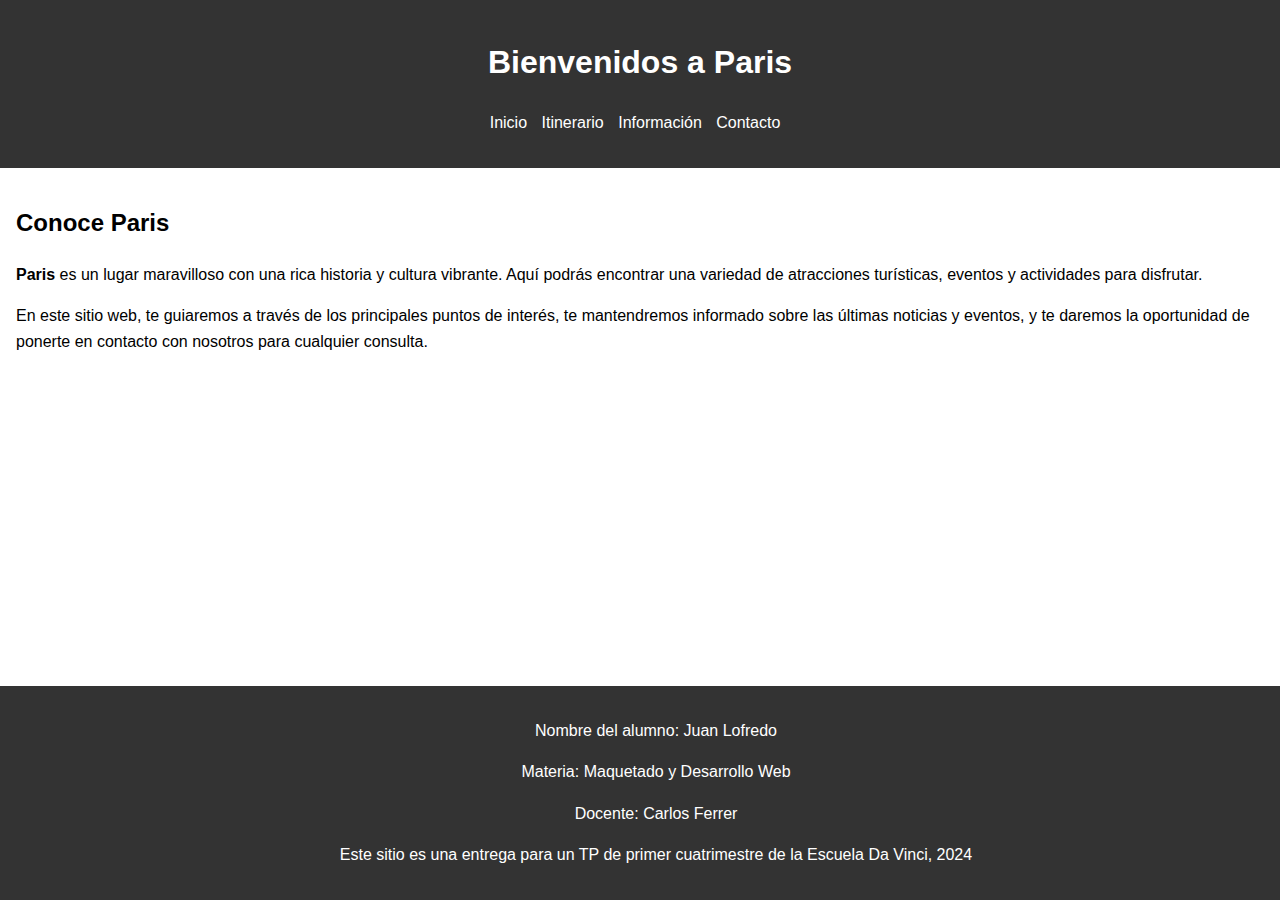
<file: index.html>
<!DOCTYPE html>
<html lang="es">
  <head>
    <meta charset="UTF-8" />
    <meta name="viewport" content="width=device-width, initial-scale=1.0" />
    <title>Inicio - Paris</title>
    <link rel="stylesheet" href="styles.css" />
  </head>
  <body>
    <header>
      <h1>Bienvenidos a Paris</h1>
      <nav>
        <ul>
          <li><a href="index.html">Inicio</a></li>
          <li><a href="itinerario.html">Itinerario</a></li>
          <li><a href="informacion.html">Información</a></li>
          <li><a href="contacto.html">Contacto</a></li>
        </ul>
      </nav>
    </header>
    <main>
      <section>
        <h2>Conoce Paris</h2>
        <p>
          <strong>Paris</strong> es un lugar maravilloso con una rica
          historia y cultura vibrante. Aquí podrás encontrar una variedad de
          atracciones turísticas, eventos y actividades para disfrutar.
        </p>
        <p>
          En este sitio web, te guiaremos a través de los principales puntos de
          interés, te mantendremos informado sobre las últimas noticias y
          eventos, y te daremos la oportunidad de ponerte en contacto con
          nosotros para cualquier consulta.
        </p>
      </section>
    </main>
    <footer>
      <p>Nombre del alumno: Juan Lofredo</p>
      <p>Materia: Maquetado y Desarrollo Web</p>
      <p>Docente: Carlos Ferrer</p>
      <p>
        Este sitio es una entrega para un TP de primer cuatrimestre de la
        Escuela Da Vinci, 2024
      </p>
    </footer>
  </body>
</html>
</file>
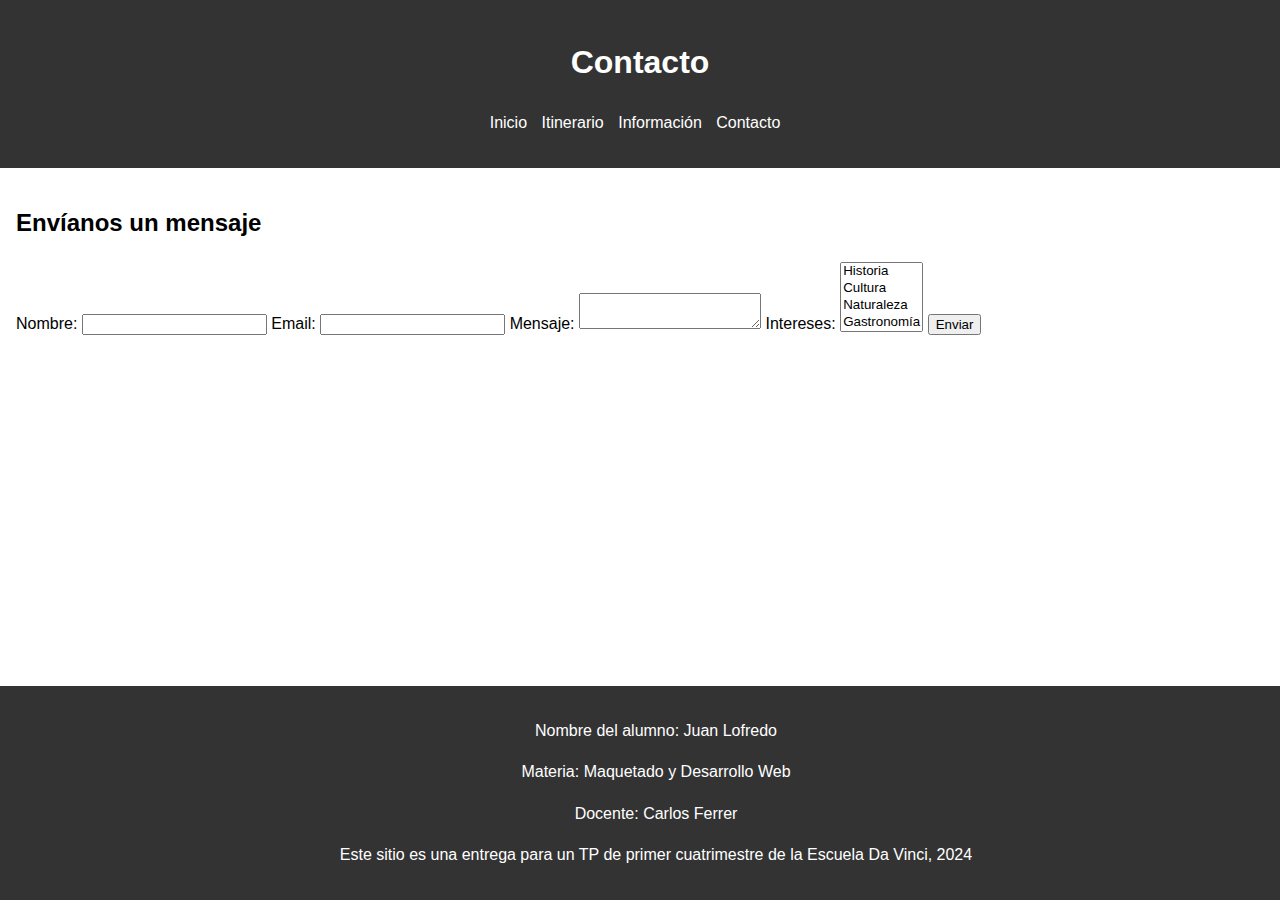
<file: contacto.html>
<!DOCTYPE html>
<html lang="es">
  <head>
    <meta charset="UTF-8" />
    <meta name="viewport" content="width=device-width, initial-scale=1.0" />
    <title>Contacto - Paris</title>
    <link rel="stylesheet" href="styles.css" />
  </head>
  <body>
    <header>
      <h1>Contacto</h1>
      <nav>
        <ul>
          <li><a href="index.html">Inicio</a></li>
          <li><a href="itinerario.html">Itinerario</a></li>
          <li><a href="informacion.html">Información</a></li>
          <li><a href="contacto.html">Contacto</a></li>
        </ul>
      </nav>
    </header>
    <main>
      <section>
        <h2>Envíanos un mensaje</h2>
        <form action="gracias.html" method="post">
          <label for="nombre">Nombre:</label>
          <input type="text" id="nombre" name="nombre" required />

          <label for="email">Email:</label>
          <input type="email" id="email" name="email" required />

          <label for="mensaje">Mensaje:</label>
          <textarea id="mensaje" name="mensaje" required></textarea>

          <label for="intereses">Intereses:</label>
          <select id="intereses" name="intereses[]" multiple>
            <option value="historia">Historia</option>
            <option value="cultura">Cultura</option>
            <option value="naturaleza">Naturaleza</option>
            <option value="gastronomia">Gastronomía</option>
            <option value="eventos">Eventos</option>
          </select>

          <button type="submit">Enviar</button>
        </form>
      </section>
    </main>
    <footer>
      <p>Nombre del alumno: Juan Lofredo</p>
      <p>Materia: Maquetado y Desarrollo Web</p>
      <p>Docente: Carlos Ferrer</p>
      <p>
        Este sitio es una entrega para un TP de primer cuatrimestre de la
        Escuela Da Vinci, 2024
      </p>
    </footer>
  </body>
</html>
</file>
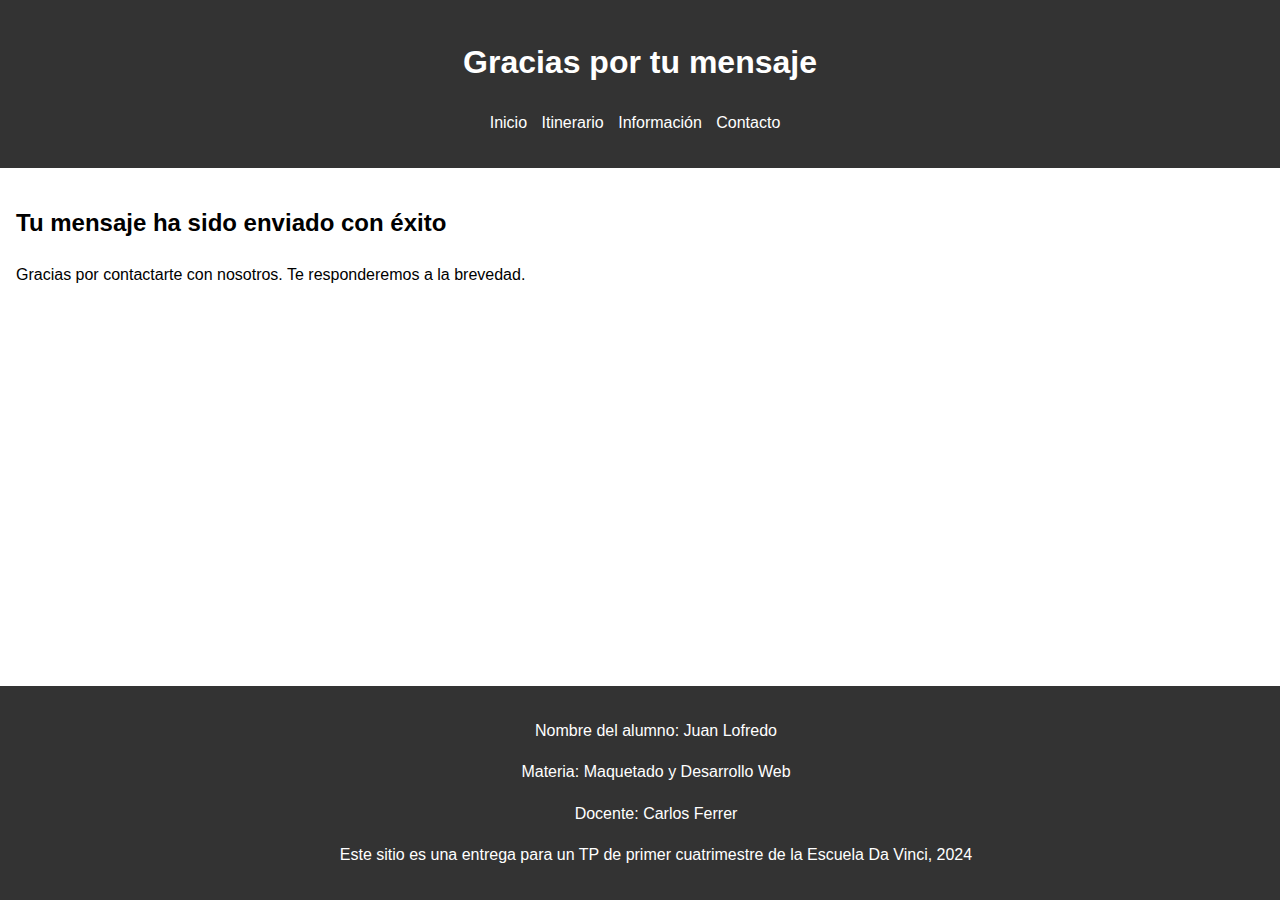
<file: gracias.html>
<!DOCTYPE html>
<html lang="es">
  <head>
    <meta charset="UTF-8" />
    <meta name="viewport" content="width=device-width, initial-scale=1.0" />
    <title>Gracias - Paris</title>
    <link rel="stylesheet" href="styles.css" />
  </head>
  <body>
    <header>
      <h1>Gracias por tu mensaje</h1>
      <nav>
        <ul>
          <li><a href="index.html">Inicio</a></li>
          <li><a href="itinerario.html">Itinerario</a></li>
          <li><a href="informacion.html">Información</a></li>
          <li><a href="contacto.html">Contacto</a></li>
        </ul>
      </nav>
    </header>
    <main>
      <section>
        <h2>Tu mensaje ha sido enviado con éxito</h2>
        <p>
          Gracias por contactarte con nosotros. Te responderemos a la brevedad.
        </p>
      </section>
    </main>
    <footer>
      <p>Nombre del alumno: Juan Lofredo</p>
      <p>Materia: Maquetado y Desarrollo Web</p>
      <p>Docente: Carlos Ferrer</p>
      <p>
        Este sitio es una entrega para un TP de primer cuatrimestre de la
        Escuela Da Vinci, 2024
      </p>
    </footer>
  </body>
</html>
</file>
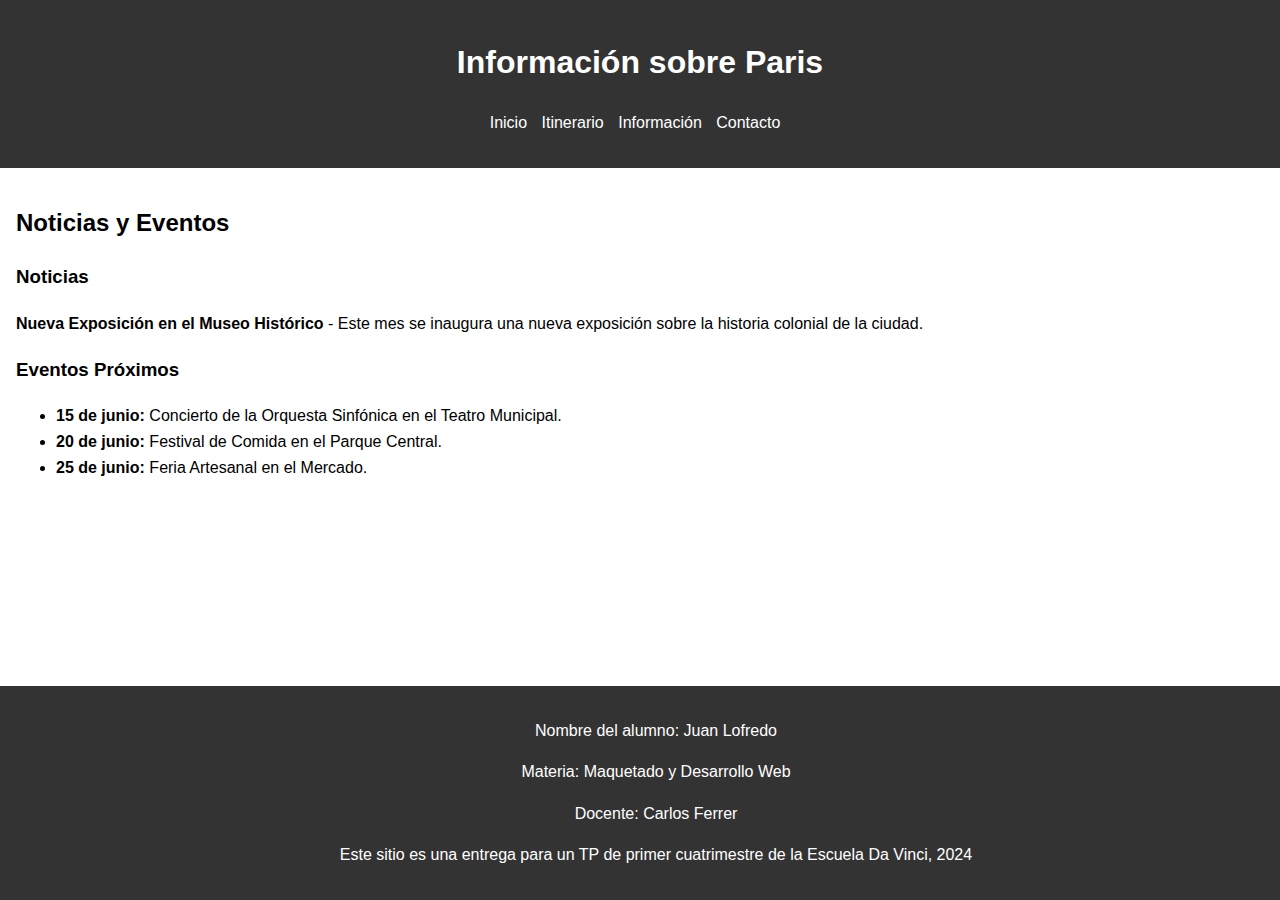
<file: informacion.html>
<!DOCTYPE html>
<html lang="es">
  <head>
    <meta charset="UTF-8" />
    <meta name="viewport" content="width=device-width, initial-scale=1.0" />
    <title>Información - Paris</title>
    <link rel="stylesheet" href="styles.css" />
  </head>
  <body>
    <header>
      <h1>Información sobre Paris</h1>
      <nav>
        <ul>
          <li><a href="index.html">Inicio</a></li>
          <li><a href="itinerario.html">Itinerario</a></li>
          <li><a href="informacion.html">Información</a></li>
          <li><a href="contacto.html">Contacto</a></li>
        </ul>
      </nav>
    </header>
    <main>
      <section>
        <h2>Noticias y Eventos</h2>
        <article>
          <h3>Noticias</h3>
          <p>
            <strong>Nueva Exposición en el Museo Histórico</strong> - Este mes
            se inaugura una nueva exposición sobre la historia colonial de la
            ciudad.
          </p>
        </article>
        <article>
          <h3>Eventos Próximos</h3>
          <ul>
            <li>
              <strong>15 de junio:</strong> Concierto de la Orquesta Sinfónica
              en el Teatro Municipal.
            </li>
            <li>
              <strong>20 de junio:</strong> Festival de Comida en el Parque
              Central.
            </li>
            <li>
              <strong>25 de junio:</strong> Feria Artesanal en el Mercado.
            </li>
          </ul>
        </article>
      </section>
    </main>
    <footer>
      <p>Nombre del alumno: Juan Lofredo</p>
      <p>Materia: Maquetado y Desarrollo Web</p>
      <p>Docente: Carlos Ferrer</p>
      <p>
        Este sitio es una entrega para un TP de primer cuatrimestre de la
        Escuela Da Vinci, 2024
      </p>
    </footer>
  </body>
</html>
</file>
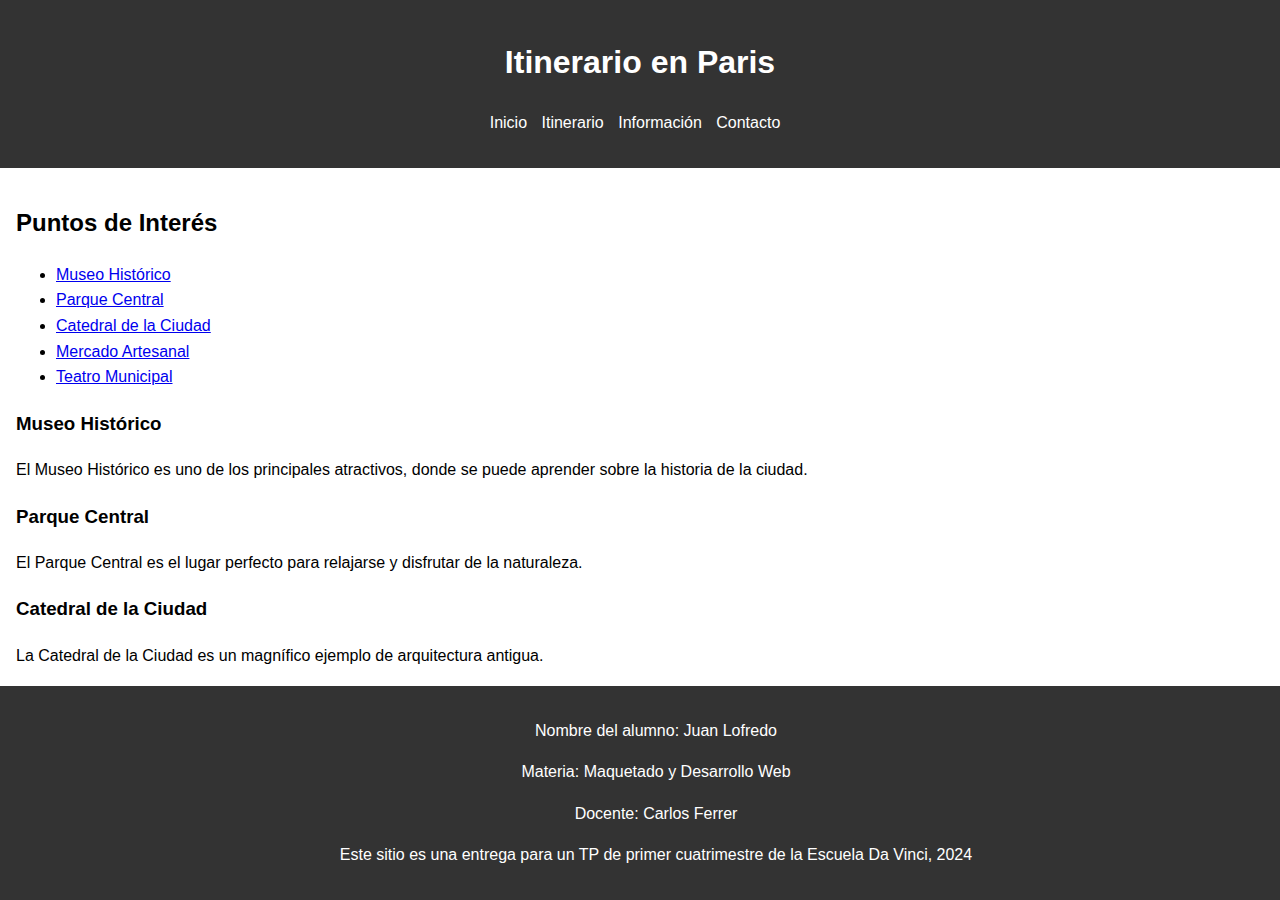
<file: itinerario.html>
<!DOCTYPE html>
<html lang="es">
  <head>
    <meta charset="UTF-8" />
    <meta name="viewport" content="width=device-width, initial-scale=1.0" />
    <title>Itinerario - Paris</title>
    <link rel="stylesheet" href="styles.css" />
  </head>
  <body>
    <header>
      <h1>Itinerario en Paris</h1>
      <nav>
        <ul>
          <li><a href="index.html">Inicio</a></li>
          <li><a href="itinerario.html">Itinerario</a></li>
          <li><a href="informacion.html">Información</a></li>
          <li><a href="contacto.html">Contacto</a></li>
        </ul>
      </nav>
    </header>
    <main>
      <section>
        <h2>Puntos de Interés</h2>
        <ul>
          <li><a href="#punto1">Museo Histórico</a></li>
          <li><a href="#punto2">Parque Central</a></li>
          <li><a href="#punto3">Catedral de la Ciudad</a></li>
          <li><a href="#punto4">Mercado Artesanal</a></li>
          <li><a href="#punto5">Teatro Municipal</a></li>
        </ul>
        <article id="punto1">
          <h3>Museo Histórico</h3>
          <p>
            El Museo Histórico es uno de los principales atractivos, donde se
            puede aprender sobre la historia de la ciudad.
          </p>
        </article>
        <article id="punto2">
          <h3>Parque Central</h3>
          <p>
            El Parque Central es el lugar perfecto para relajarse y disfrutar de
            la naturaleza.
          </p>
        </article>
        <article id="punto3">
          <h3>Catedral de la Ciudad</h3>
          <p>
            La Catedral de la Ciudad es un magnífico ejemplo de arquitectura
            antigua.
          </p>
        </article>
        <article id="punto4">
          <h3>Mercado Artesanal</h3>
          <p>
            El Mercado Artesanal ofrece una variedad de productos hechos a mano
            por los artesanos locales.
          </p>
        </article>
        <article id="punto5">
          <h3>Teatro Municipal</h3>
          <p>
            El Teatro Municipal presenta una variedad de espectáculos y eventos
            culturales.
          </p>
        </article>
      </section>
    </main>
    <footer>
      <p>Nombre del alumno: Juan Lofredo</p>
      <p>Materia: Maquetado y Desarrollo Web</p>
      <p>Docente: Carlos Ferrer</p>
      <p>
        Este sitio es una entrega para un TP de primer cuatrimestre de la
        Escuela Da Vinci, 2024
      </p>
    </footer>
  </body>
</html>
</file>
<file: styles.css>
/* styles.css */
body {
  font-family: Arial, sans-serif;
  line-height: 1.6;
  margin: 0;
  padding: 0;
}

header {
  background: #333;
  color: #fff;
  padding: 1rem;
  text-align: center;
}

header nav ul {
  list-style: none;
  padding: 0;
}

header nav ul li {
  display: inline;
  margin-right: 10px;
}

header nav ul li a {
  color: #fff;
  text-decoration: none;
}

main {
  padding: 1rem;
}

footer {
  background: #333;
  color: #fff;
  text-align: center;
  padding: 1rem;
  position: fixed;
  width: 100%;
  bottom: 0;
}
</file>
